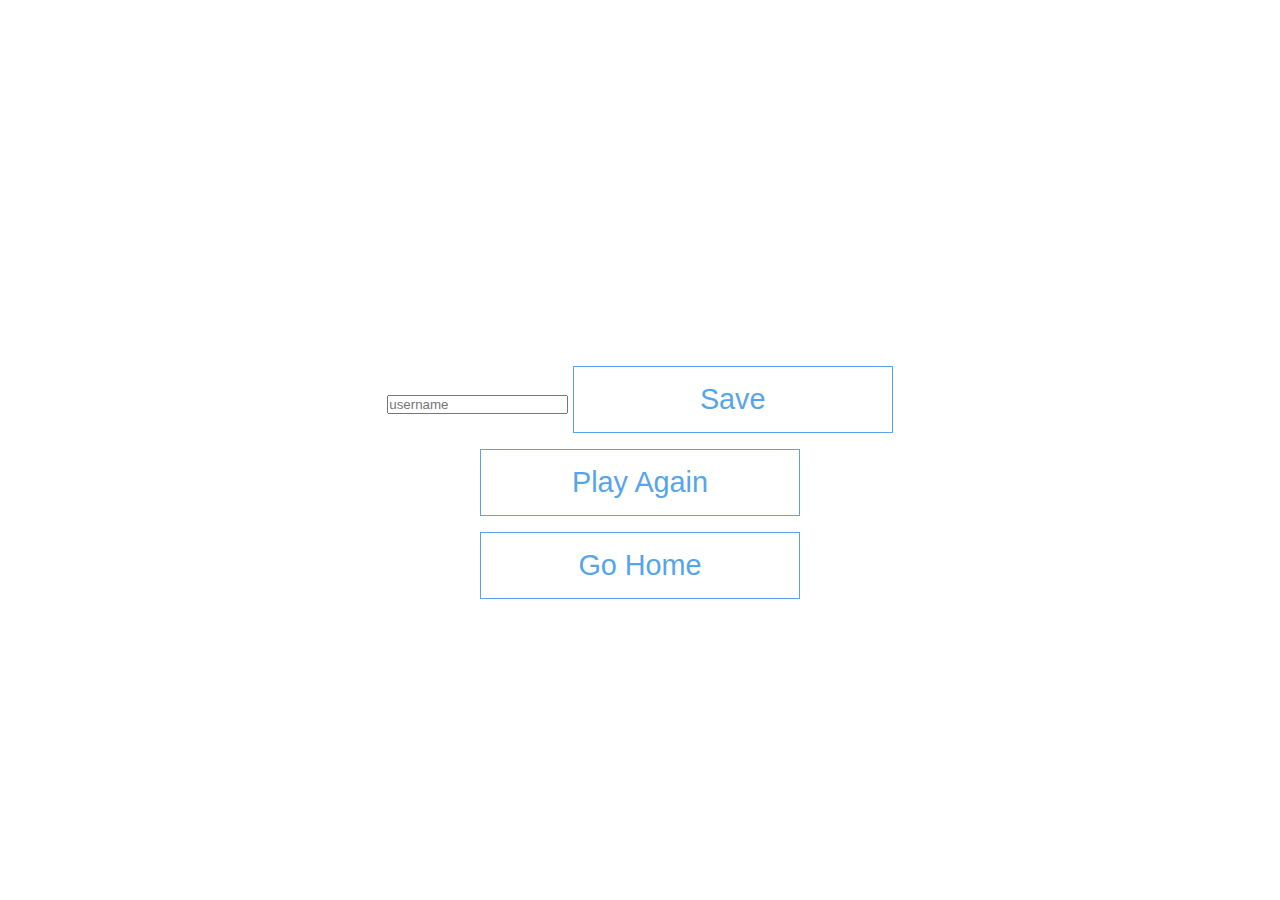
<file: end.html>
<!DOCTYPE html>
<html lang="en">
  <head>
    <meta charset="UTF-8" />
    <meta name="viewport" content="width=device-width, initial-scale=1.0" />
    <meta http-equiv="X-UA-Compatible" content="ie=edge" />
    <title>Congrats!</title>
    <link rel="stylesheet" href="app.css" />
  </head>
  <body>
    <div class="container">
      <div id="end" class="flex-center flex-column">
        <h1 id="finalScore"></h1>
        <form>
          <input
            type="text"
            name="username"
            id="username"
            placeholder="username"
          />
          <button
            type="submit"
            class="btn"
            id="saveScoreBtn"
            onclick="saveHighScore(event)"
            disabled
          >
            Save
          </button>
        </form>
        <a class="btn" href="/game.html">Play Again</a>
        <a class="btn" href="/">Go Home</a>
      </div>
    </div>
    <script src="end.js"></script>
  </body>
</html>
</file>
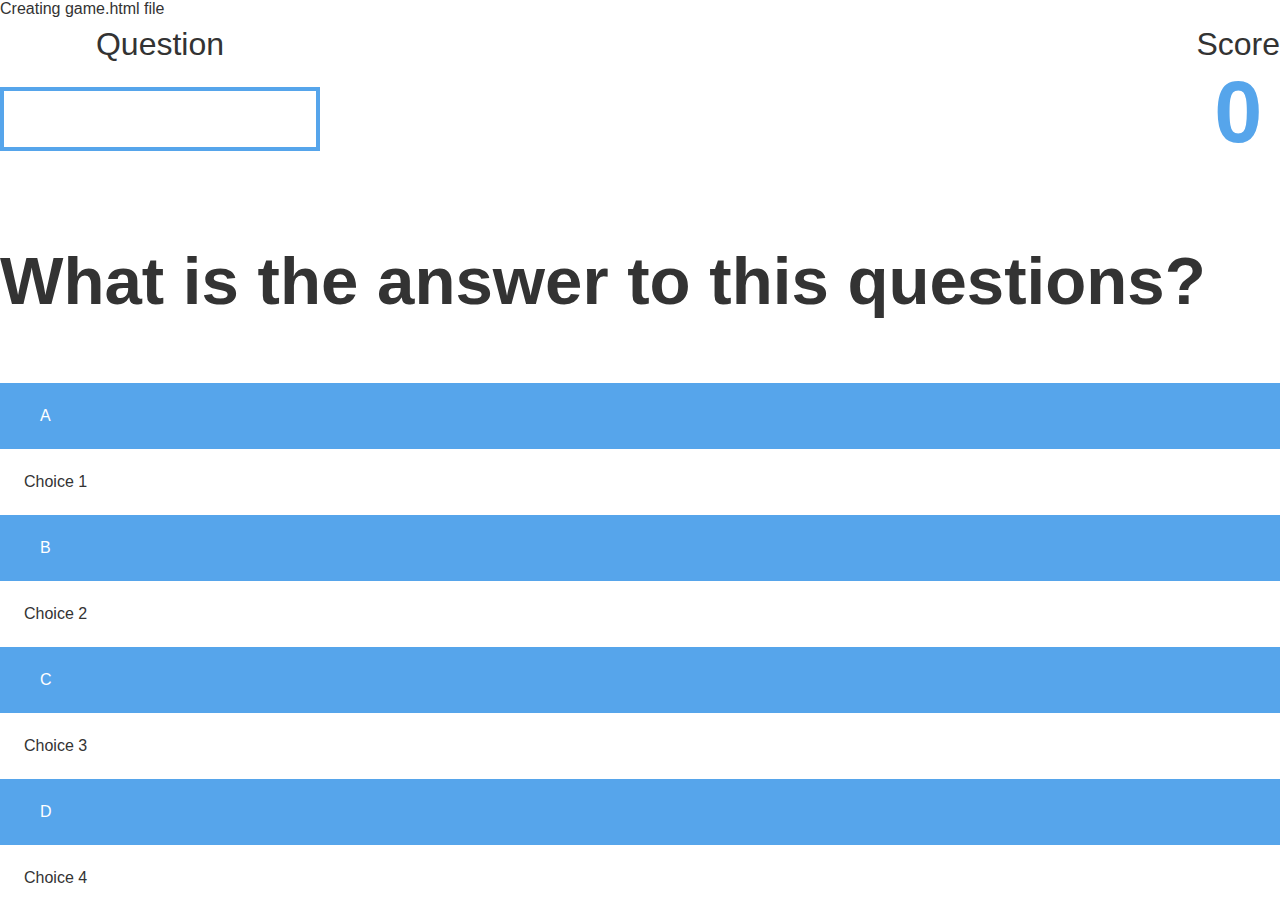
<file: game.html>
Creating game.html file 
<!DOCTYPE html>
<html lang="en">
  <head>
    <meta charset="UTF-8" />
    <meta name="viewport" content="width=device-width, initial-scale=1.0" />
    <meta http-equiv="X-UA-Compatible" content="ie=edge" />
    <title>Quick Quiz - Play</title>
    <link rel="stylesheet" href="app.css" />
    <link rel="stylesheet" href="game.css" />
  </head>
  <body>
    <div class="container">
      <div id="game" class="justify-center flex-column">
        <div id="hud">
          <div id="hud-item">
            <p id="progressText" class="hud-prefix">
              Question
            </p>
            <div id="progressBar">
              <div id="progressBarFull"></div>
            </div>
          </div>
          <div id="hud-item">
            <p class="hud-prefix">
              Score
            </p>
            <h1 class="hud-main-text" id="score">
              0
            </h1>
          </div>
        </div>
        <h2 id="question">What is the answer to this questions?</h2>
        <div class="choice-container">
          <p class="choice-prefix">A</p>
          <p class="choice-text" data-number="1">Choice 1</p>
        </div>
        <div class="choice-container">
          <p class="choice-prefix">B</p>
          <p class="choice-text" data-number="2">Choice 2</p>
        </div>
        <div class="choice-container">
          <p class="choice-prefix">C</p>
          <p class="choice-text" data-number="3">Choice 3</p>
        </div>
        <div class="choice-container">
          <p class="choice-prefix">D</p>
          <p class="choice-text" data-number="4">Choice 4</p>
        </div>
      </div>
    </div>
    <script src="game.js"></script>
  </body>
</html>
</file>
<file: app.css>
Create Home Page and Application Styling/app.css
:root {
  background-color: #ecf5ff;
  font-size: 62.5%;
}

* {
  box-sizing: border-box;
  font-family: Arial, Helvetica, sans-serif;
  margin: 0;
  padding: 0;
  color: #333;
}

h1,
h2,
h3,
h4 {
  margin-bottom: 1rem;
}

h1 {
  font-size: 5.4rem;
  color: #56a5eb;
  margin-bottom: 5rem;
}

h1 > span {
  font-size: 2.4rem;
  font-weight: 500;
}

h2 {
  font-size: 4.2rem;
  margin-bottom: 4rem;
  font-weight: 700;
}

h3 {
  font-size: 2.8rem;
  font-weight: 500;
}

/* UTILITIES */

.container {
  width: 100vw;
  height: 100vh;
  display: flex;
  justify-content: center;
  align-items: center;
  max-width: 80rem;
  margin: 0 auto;
}

.container > * {
  width: 100%;
}

.flex-column {
  display: flex;
  flex-direction: column;
}

.flex-center {
  justify-content: center;
  align-items: center;
}

.justify-center {
  justify-content: center;
}

.text-center {
  text-align: center;
}

.hidden {
  display: none;
}

/* BUTTONS */
.btn {
  font-size: 1.8rem;
  padding: 1rem 0;
  width: 20rem;
  text-align: center;
  border: 0.1rem solid #56a5eb;
  margin-bottom: 1rem;
  text-decoration: none;
  color: #56a5eb;
  background-color: white;
}

.btn:hover {
  cursor: pointer;
  box-shadow: 0 0.4rem 1.4rem 0 rgba(86, 185, 235, 0.5);
  transform: translateY(-0.1rem);
  transition: transform 150ms;
}

.btn[disabled]:hover {
  cursor: not-allowed;
  box-shadow: none;
  transform: none;
}
</file>
<file: game.css>
Creating game.css file

.choice-container {
  display: flex;
  margin-bottom: 0.5rem;
  width: 100%;
  font-size: 1.8rem;
  border: 0.1rem solid rgb(86, 165, 235, 0.25);
  background-color: white;
}

.choice-container:hover {
  cursor: pointer;
  box-shadow: 0 0.4rem 1.4rem 0 rgba(86, 185, 235, 0.5);
  transform: translateY(-0.1rem);
  transition: transform 150ms;
}

.choice-prefix {
  padding: 1.5rem 2.5rem;
  background-color: #56a5eb;
  color: white;
}

.choice-text {
  padding: 1.5rem;
  width: 100%;
}

.correct {
  background-color: #28a745;
}

.incorrect {
  background-color: #dc3545;
}

/* HUD */

#hud {
  display: flex;
  justify-content: space-between;
}

.hud-prefix {
  text-align: center;
  font-size: 2rem;
}

.hud-main-text {
  text-align: center;
}

#progressBar {
  width: 20rem;
  height: 4rem;
  border: 0.3rem solid #56a5eb;
  margin-top: 1.5rem;
}

#progressBarFull {
  height: 3.4rem;
  background-color: #56a5eb;
  width: 0%;
}
</file>
